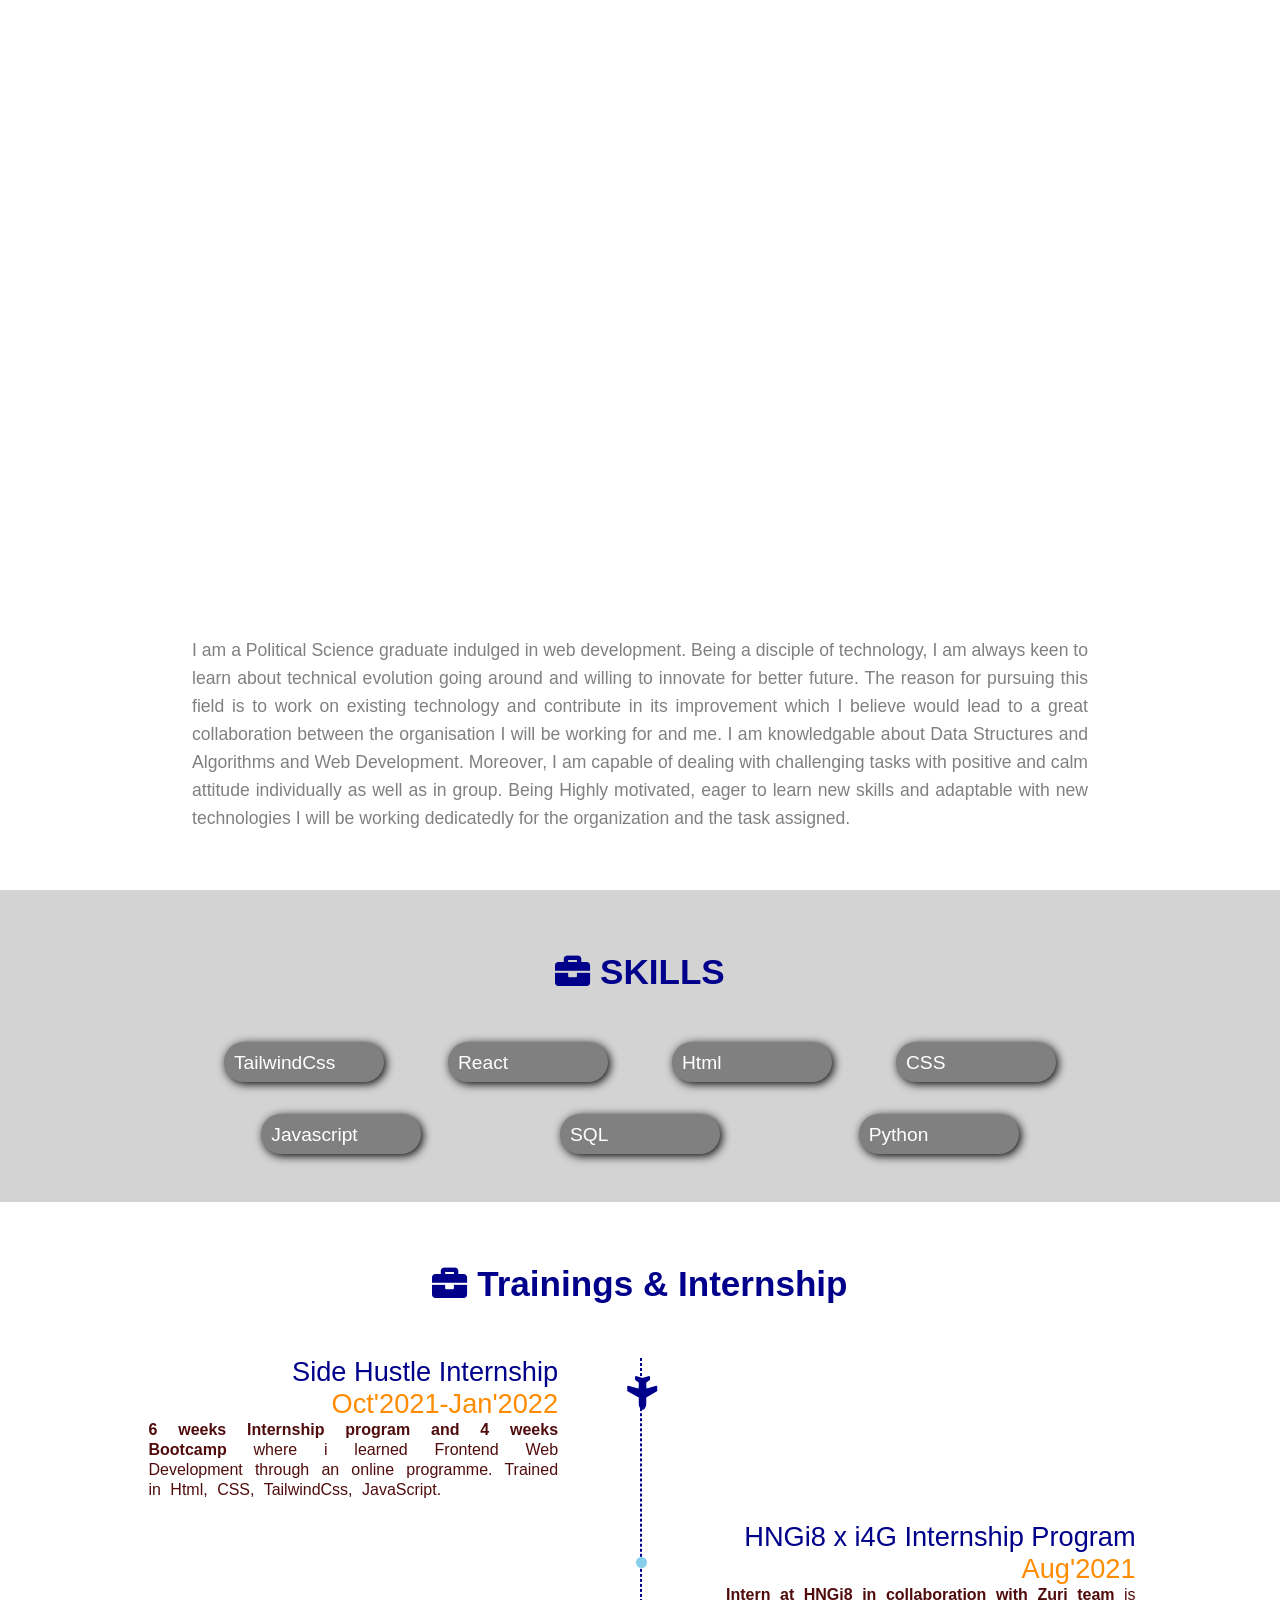
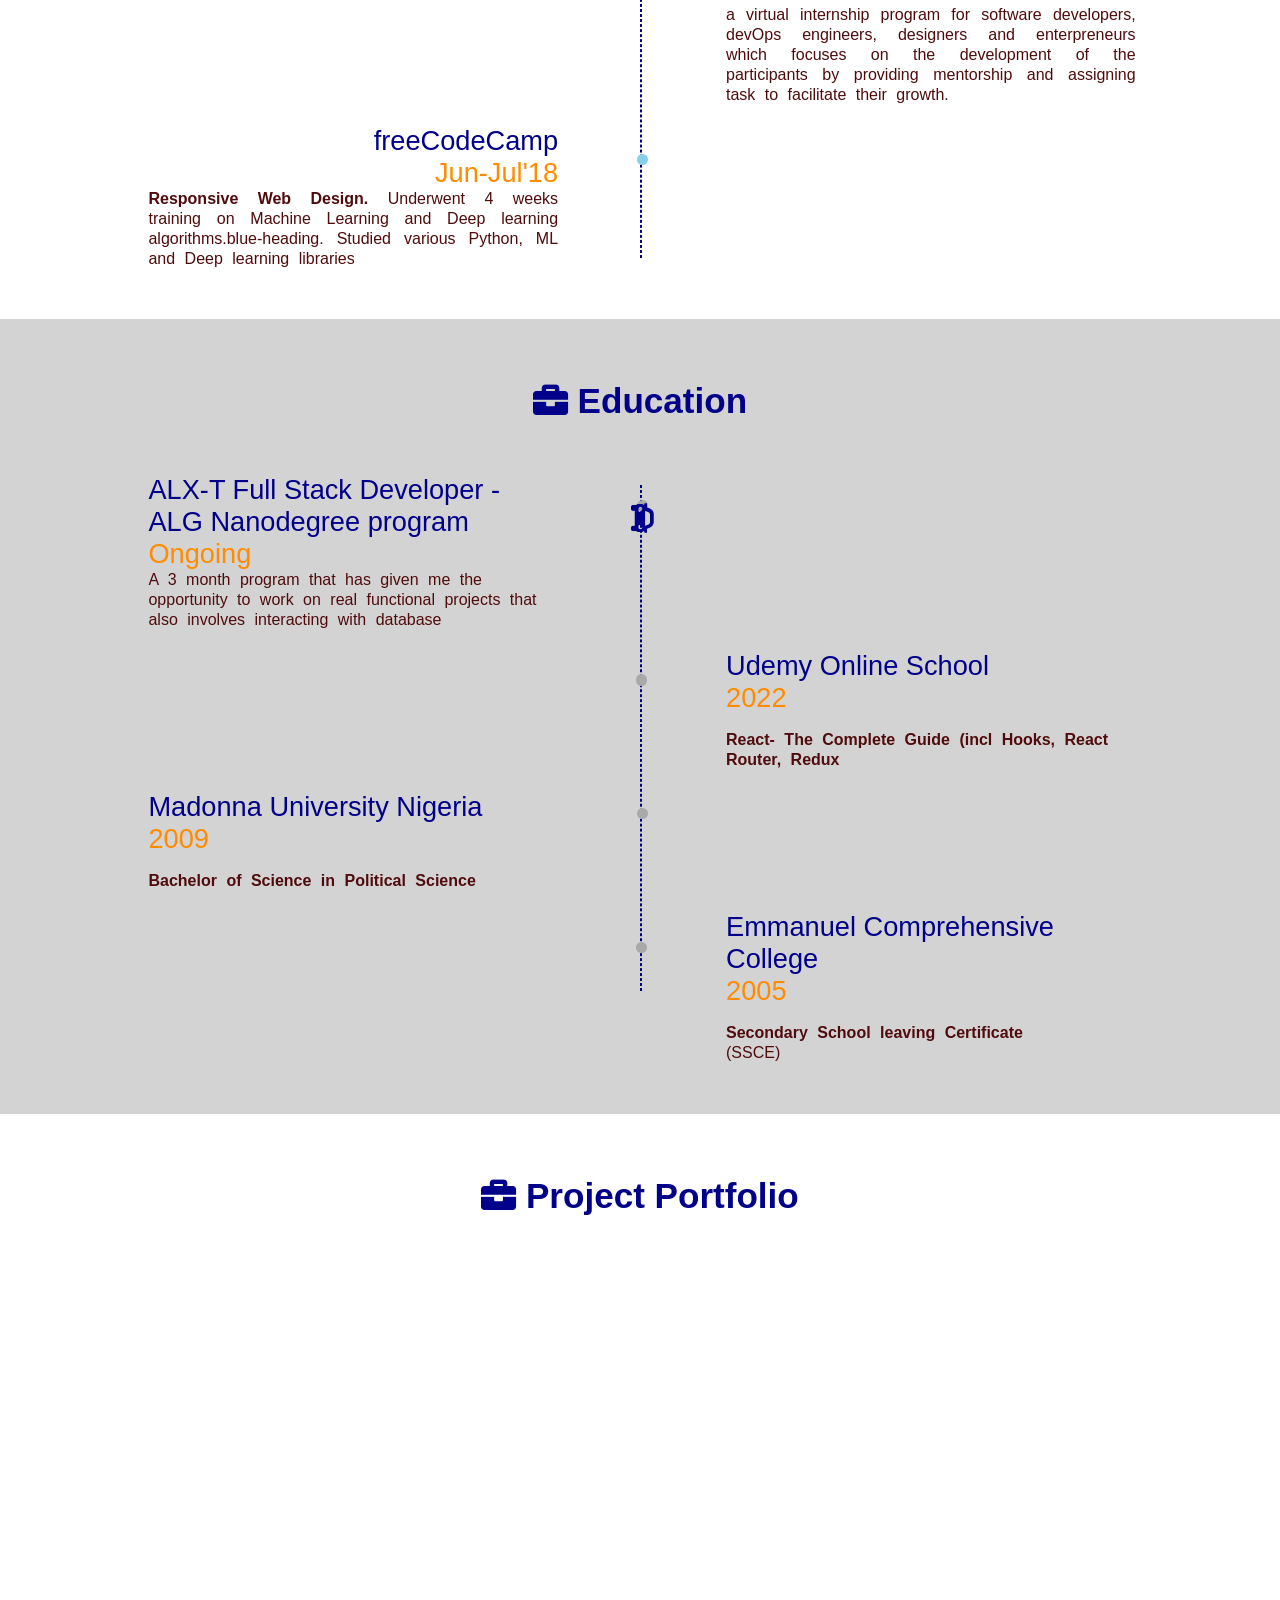
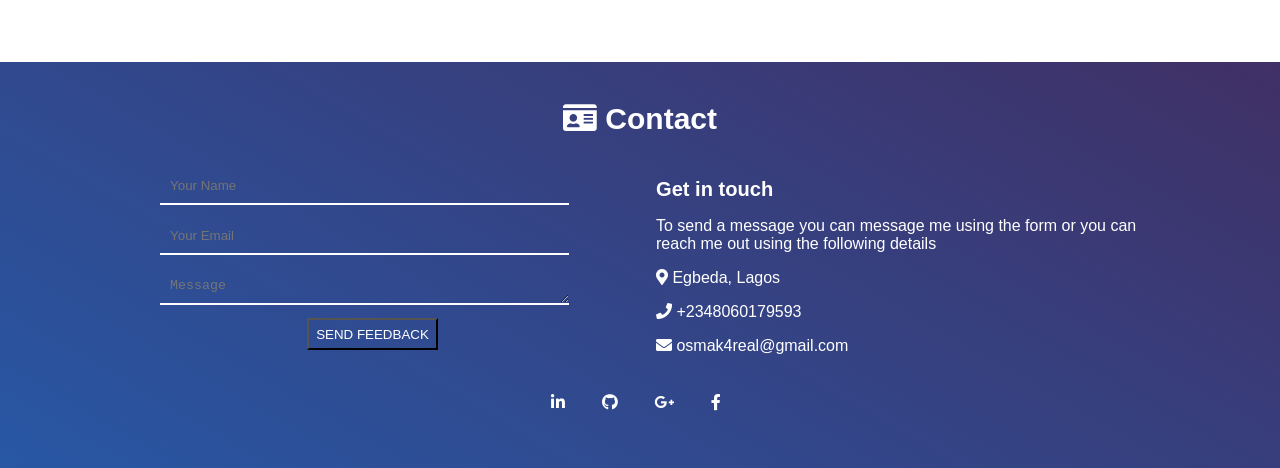
<file: index.html>
<!DOCTYPE html>
<html>
<head>
    <title>My Resume </title>
	<link rel="stylesheet" type="text/css" href="https://use.fontawesome.com/releases/v5.7.1/css/all.css">
    <link rel="stylesheet" type="text/css" href="StyleSheet/style.css">
    <meta name="viewport" content="width=device-width, initial-scale=1.0">
</head>
<body>

<!--
ADD YOUR RESUME CODE HERE
-->
   <header id="body-header">
        <nav>
            <div id="bar" >
                <div>
                    <i class="fas fa-bars"> </i>
                </div>
                
                <div id="menu">
                    <ul id="droplist">
                    <li>
                        <a class="redirect" href="#"> Home </a>
                    </li>
                    <li>
                        <a class="redirect"  href="#"> About </a>
                    </li>
                    <li>
                        <a class="redirect"  href="#"> Skills </a>
                    </li>
                    <li>
                        <a class="redirect"  href="#">Experience</a>
                    </li>
                    <li>
                        <a class="redirect"  href="#">Education</a>
                    </li>
                    <li>
                        <a class="redirect"  href="#">Portfolio</a>
                    </li>
                    <li>
                        <a class="redirect"  href="#">Contact</a>
                    </li>

                </ul>
                </div>
                
            </div>

            <ul class="horizontal-list text-center nav-menu">
                <li>
                    <a class="redirect1" href="#"> Home </a>
                </li>
                <li>
                    <a class="redirect1" href="#about"> About </a>
                </li>
                <li>
                    <a class="redirect1" href="#skills"> Skills </a>
                </li>
                <li>
                    <a class="redirect1" href="#experience">Experience</a>
                </li>
                <li>
                    <a class="redirect1" href="#education">Education</a>
                </li>
                <li>
                    <a class="redirect1" href="#portfolio">Portfolio</a>
                </li>
                <li>
                    <a class="redirect1" href="#contact">Contact</a>
                </li>
            </ul>

        </nav>

        <div id="name-social-container">
            <div class="text-center">
                <h1 id="my-name">Oluwamakinde Toluwase</h1>
                <h4 id="my-job">Front End Developer </h4>
            </div>
            <div>
                <ul class="horizontal-list text-center social-icons">
                    <li>
                        <a href="https://www.linkedin.com/in/toluwase-oluwamakinde-65555a61/">
                            <i class="fab fa-linkedin-in"></i>
                        </a>
                    </li>
                    <li>
                        <a href="https://github.com/osmak4real">
                            <i class="fab fa-github"></i>
                        </a>
                    </li>
                    <li>
                        <a href="https://mobile.twitter.com/tmoni5">
                            <i class="fab fa-twitter"></i>
                        </a>
                    </li>
                    <!-- <li>
                        <a href="#">
                            <i class="fab fa-facebook-f"></i>
                        </a>
                    </li> -->
                    <!--
                        <li>
                        <a href="#">
                            <i class="fab fa-quora"></i>
                        </a>
                        </li>
                    -->
                    
                </ul>

            </div>

        </div>

    </header>
    <main>

        <section id="about">
            <!-- <div id="my-image">
                <img src="Images/profile_pic.jpg">
            </div> -->

            <div id="about-para">

                <p>
                    I am a Political Science graduate indulged in web development.
                    Being a disciple of technology, I am always keen to learn about technical evolution going around and willing to innovate for better future.
                    The reason for pursuing this field is to work on existing technology and contribute in its improvement which I believe would lead to a great 
                    collaboration between the organisation I will be working for and me. I am knowledgable about Data Structures and Algorithms and Web Development. 
                    Moreover, I am capable of dealing with challenging tasks with positive and calm attitude individually as well as in group.
                    Being Highly motivated, eager to learn new skills and adaptable with new technologies I will be working dedicatedly for the organization
                    and the task assigned.
                </p>

            </div>

        </section>



        <section id="skills">
            <h3 class="section-heading">
                <i class="fas fa-briefcase"></i>
                <span>SKILLS</span>
            </h3>
			<div id="skill-set">
                <!-- <div class="skill-percent">
                    <div class="percent75" data-percent="75" fill="false">
                        <Span>C++</Span>
                    </div>                
                </div> -->
                
                <div class="skill-percent">
                    <div class="percent70" data-percent="70" fill="false">
                        <Span>TailwindCss</Span>
                    </div>                
                </div>
                
                <div class="skill-percent">
                    <div class="percent60" data-percent="20" fill="false">
                        <Span>React</Span>
                    </div>                
                </div>
                
                <div class="skill-percent">
                    <div class="percent80" data-percent="80" fill="false">
                        <Span>Html</Span>
                    </div>                
                </div>
                
                <div class="skill-percent">
                    <div class="percent80" data-percent="80" fill="false">
                        <Span>CSS</Span>
                    </div>                
                </div>

                <div class="skill-percent">
                    <div class="percent75" data-percent="45" fill="false">
                        <Span>Javascript</Span>
                    </div>                
                </div>
                
                <div class="skill-percent">
                    <div class="percent60" data-percent="20" fill="false">
                        <Span>SQL</Span>
                    </div>                
                </div>

                <div class="skill-percent">
                    <div class="percent60" data-percent="20" fill="false">
                        <Span>Python</Span>
                    </div>                
                </div>
            </div>
        </section>

        <section id="experience">
            
            <h3 class="section-heading">
                <span><i class="fas fa-briefcase"></i></span>
                <span>Trainings & Internship</span>
            </h3>

            <div id="work">
                
                <div id="work-div">
                    <div class="blue-heading">
                        Side Hustle Internship
                    </div>
                    <div class="orange-heading">
                        Oct'2021-Jan'2022
                    </div>
					<div class="content">
                        <b>6 weeks Internship program and 4 weeks Bootcamp  </b> where i
                        learned Frontend Web Development through an online programme. 
                        Trained in Html, CSS, TailwindCss, JavaScript. 
                    </div>
                </div>
                <div id="work-div">
                    <div class="blue-heading">
                        HNGi8 x i4G Internship Program
                    </div>
                    <div class="orange-heading">
                        Aug'2021
                    </div>
					<div class="content">
                        <b>Intern at HNGi8 in collaboration with Zuri team</b> is a virtual internship program for software developers, devOps engineers, designers and enterpreneurs which focuses on the development of the participants by providing mentorship and assigning task to facilitate their growth.  
                    </div>
                </div>
                
                <div id="work-div">
                    <div class="blue-heading">
                        freeCodeCamp
                    </div>
                    <div class="orange-heading">
                        Jun-Jul'18
                    </div>
					<div class="content">
                        <b>Responsive Web Design.</b>
                        Underwent 4 weeks training on Machine Learning and Deep learning algorithms.blue-heading. Studied various Python, ML and Deep learning libraries  
                    </div>
                </div>
                <!-- <div id="work-div">
                    <div class="blue-heading">
                        Python Trainee, Kodding (Microsoft Partner), Delhi 
                    </div>
                    <div class="orange-heading">
                        Aug'2017
                    </div>
					<div class="content">
                        Underwent 10 days training on Python. Built a prototype model of Electronic Voting Machine system with Biometric scanning.
                    </div>
                </div> -->
                
                
                <div id="divider">
                     <div id="plane"><i class="fas fa-plane"></i>
                    </div>
            </div>
               
			        </section>

        <section id="education">
	
             <h3 class="section-heading">
                <span><i class="fas fa-briefcase"></i></span>
                <span>Education</span>
            </h3>

            <div id="edu-box">

                <div id="education-div">
                    <div class="blue-heading">
                        ALX-T Full Stack Developer - ALG Nanodegree program
                    </div>
                    <div class="orange-heading">Ongoing</div>
                    <div class="content">
                        A 3 month program that has given me the opportunity to work on real functional projects that also involves interacting with database 
                    </div>
                </div>
                
                <div id="education-div">
                    <div class="blue-heading">
                        Udemy Online School
                    </div>
                    <div class="orange-heading">
                        2022 
                    </div>
					<div class="content">                   
                        <p><b>React- The Complete Guide (incl Hooks, React Router, Redux</b> </p>
                                                                  
                    </div>
                </div>
                <div id="education-div">
                    <div class="blue-heading">
                        Madonna University Nigeria
                    </div>
                    <div class="orange-heading">
                        2009
                    </div>
					<div class="content">
                        <p><b>Bachelor of Science in Political Science</b> </p> 
                             
                    </div>
                </div>
                <div id="education-div">
                    <div class="blue-heading">
                        Emmanuel Comprehensive College
                    </div>
                    <div class="orange-heading">
                        2005
                    </div>
                    <div class="content">                      
                        <p>
                           <b>Secondary School leaving Certificate</b>  
                          <br/> (SSCE)
                        </p>  
                        
                    </div>

                </div>
                
                <div id="divider">
                     <div id="car"><i class="fas fa-car"></i>
            	</div>
            </div>
           
        </section>

        <section id="portfolio">
            <h3 class="section-heading">
                <i class="fas fa-briefcase"></i>
                Project Portfolio
            </h3>
            
            <div id="portfolio-set">

                <div id="portfolio-items">
                    	
                    <a href="https://github.com/osmak4real/fyyur.git">
                        <div >
                            <h4>Booking App</h4>
                            <p>Fyyur is an application where musical artists can meet musical venues.</p>
                        </div>
                    </a>
                </div>
                
                <div id="portfolio-items">
                    	
                    <div>
                        <h4>Comfy Smart Home (Home Automation System) </h4>
                        <p>The concept of Comfy Smart Homes is to automate home and its appliances </p>
                    </div>
                </div>
                
                <div id="portfolio-items">
                    	
                    <div>
                         <h4>Kasumi encryption algorithm</h4>
                         <p>Implementing, Optimizing Kasumi encryption algorithm & apply Brute force attacks</p>
                    </div>
                </div>
                
                <div id="portfolio-items">
                    	
                    <div>
                         <h4>Moodify</h4>
                         <p>Machine Learning based song suggestion system based on Emotion Detection System</p>
                    </div>
                </div>
          
                     <div id="portfolio-items">
                    	
                         <div>
                             <h4>Electronic Voting Machine </h4>
                             <p>Build electronic voting system using python and Arduino UNO. Implemented Biometric Scanning to enhance security. </p>
                         </div>
                </div>            
            
            </div>
        </section>

        <section id="contact">
                <h4 style="margin:10px">
                    <i class="fas fa-id-card"></i>
                    Contact
                </h4>
            
            <div id="feedback">
                <form action="">
                    <div>
                        <input class="fields" type="text" name="Name" placeholder="Your Name" required>
                    </div>
                    <div>
                        <input class="fields" type="e-mail" name="mail" placeholder="Your Email" required>
                    </div>
                    
                    <div>
                       <textarea  class="fields" rows="1" placeholder="Message"></textarea> 
                    </div>
                    <div id="btn">
                        <button type="submit">
                            Send Feedback
                        </button>
                    </div>
                    
                </form>
                
                <div id="contact-details">
                <div>
                    <h6>
                        Get in touch
                    </h6>
                </div>
                <div>
                    <p>
                        To send a message you can message me using the form or you can reach me out using the following details
                    </p>
                </div>
                <div>
                    <h6>
                        
                    </h6>
                </div>
                <div>
                    <p>
                        <i class="fas fa-map-marker-alt"></i>
                         Egbeda, Lagos
                    </p>
                </div>
                <div>
             		<p>
                        <i class="fas fa-phone"></i>
                		 +2348060179593
                    </p>
                </div>
                <div>
             		<p>
                        <i class="fas fa-envelope"></i>
                		osmak4real@gmail.com
                    </p>
                </div>
            </div>
            
            </div>
            
            
            <div id="social">
				<ul class="horizontal-list text-center social-icons">
                    <li>
                        <a href="https://www.linkedin.com/in/toluwase-oluwamakinde-65555a61/">
                            <i class="fab fa-linkedin-in"></i>
                        </a>
                    </li>
                    <li>
                        <a href="https://github.com/osmak4real">
                            <i class="fab fa-github"></i>
                        </a>
                    </li>
                    <li>
                        <a href="#">
                            <i class="fab fa-google-plus-g"></i>
                        </a>
                    </li>
                    <li>
                        <a href="#">
                            <i class="fab fa-facebook-f"></i>
                        </a>
                    </li>
                    <!--
                        <li>
                        <a href="#">
                            <i class="fab fa-quora"></i>
                        </a>
                        </li>
                    -->
                </ul>
                
            </div>
        </section>

        <script type="text/javascript" src="Script/resume.js"></script>

    </main>


</body>
</html>
</file>
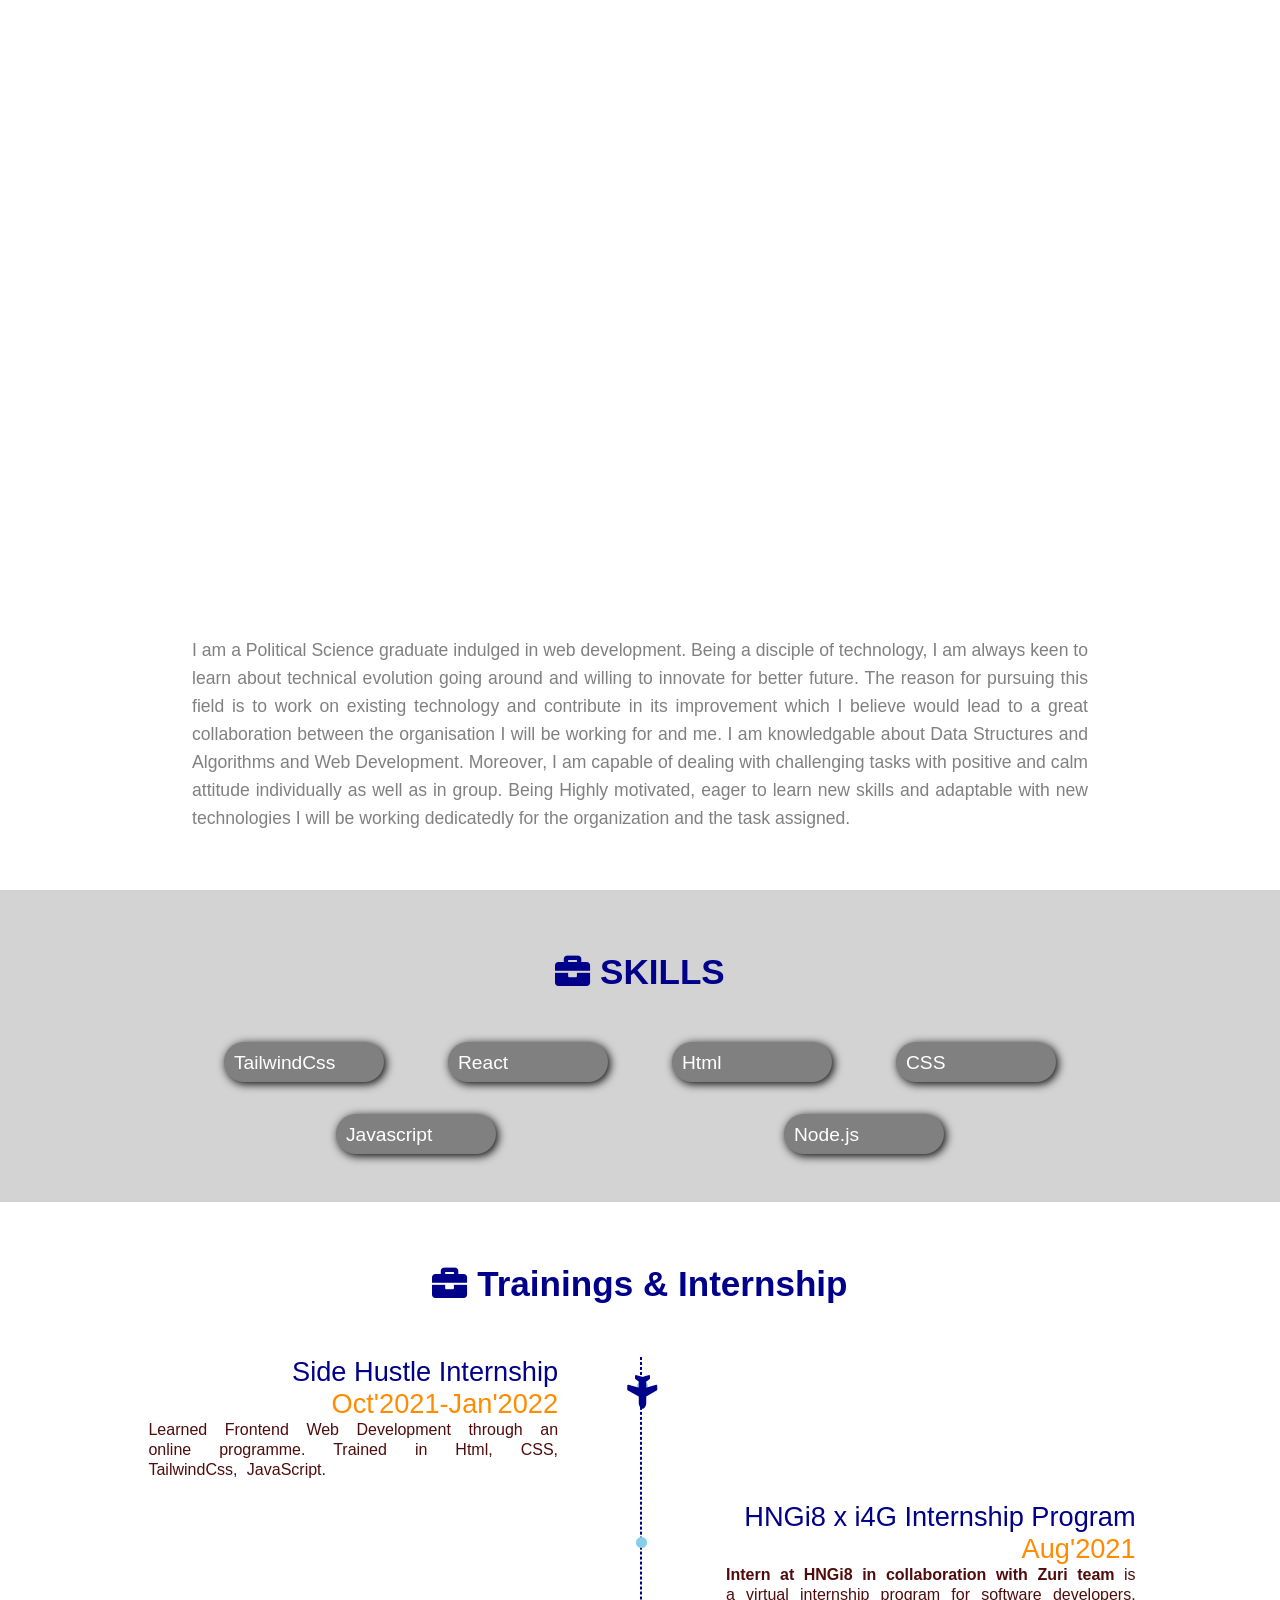
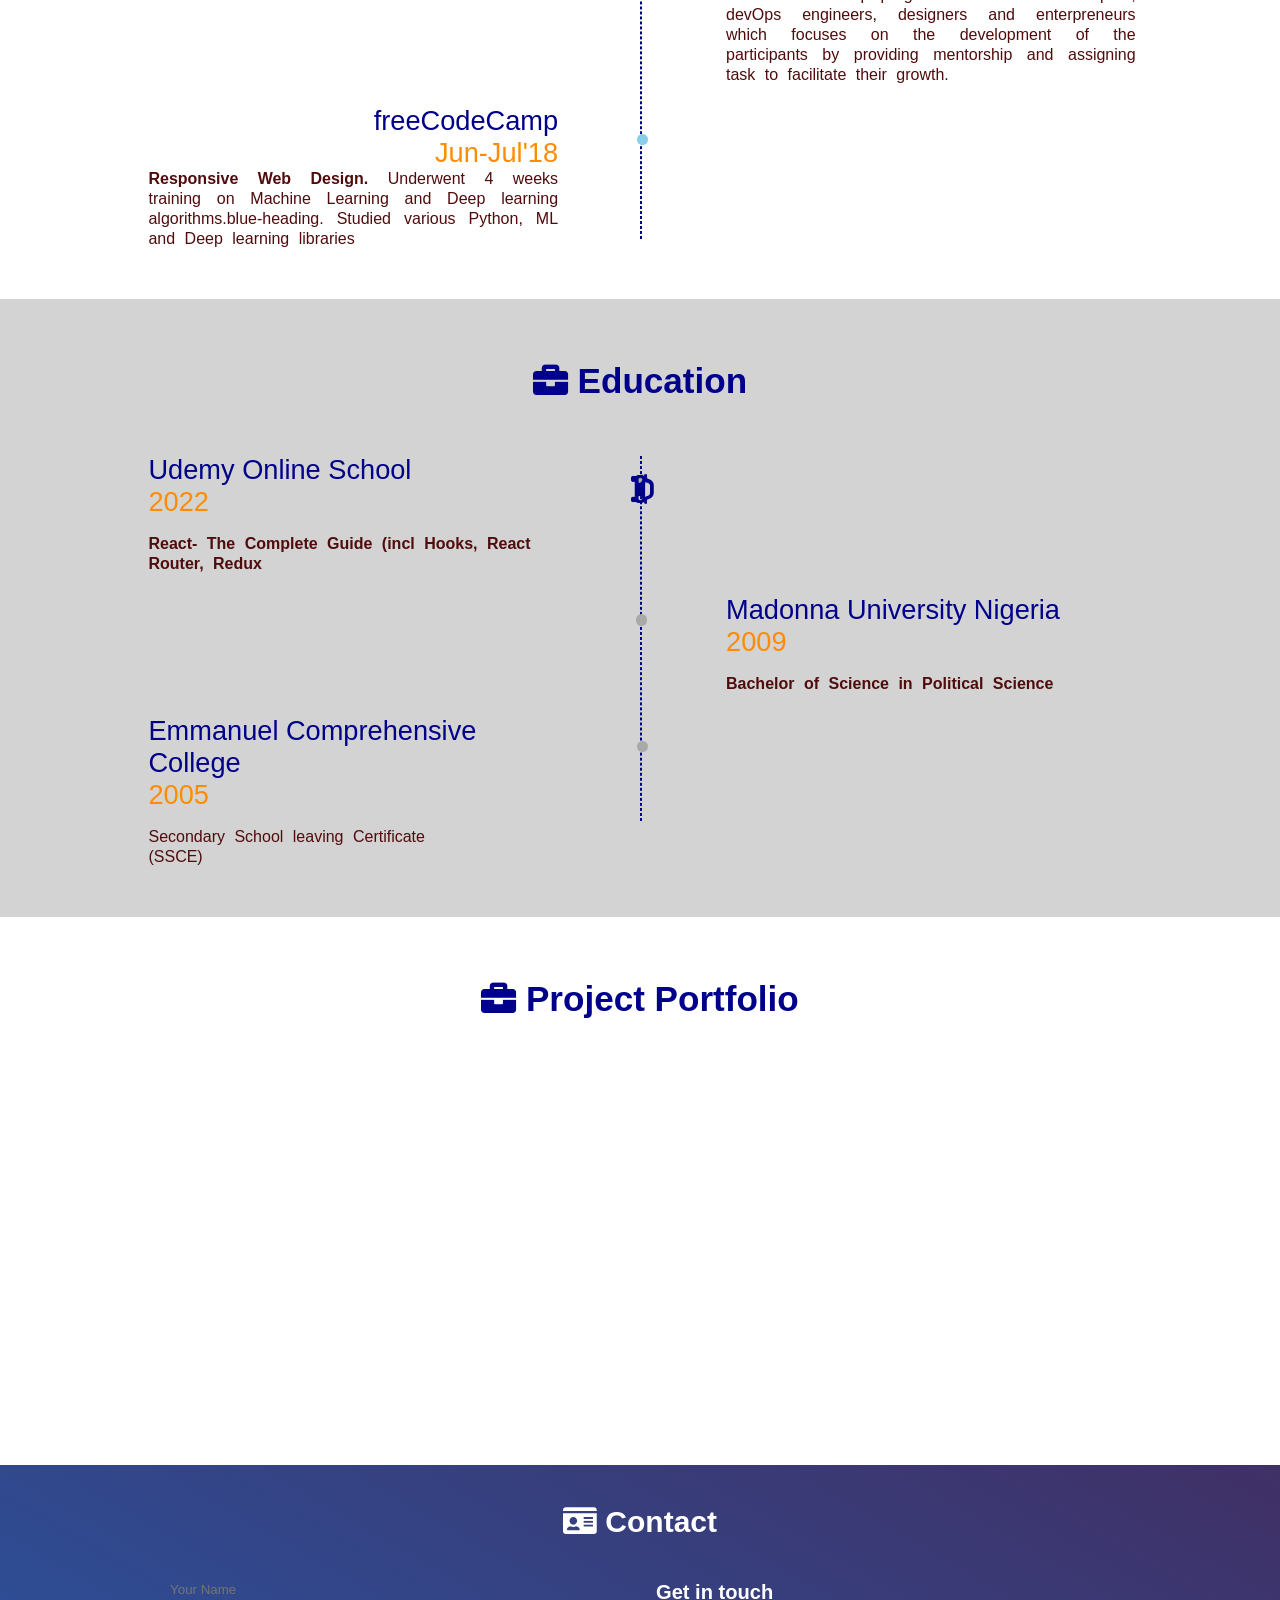
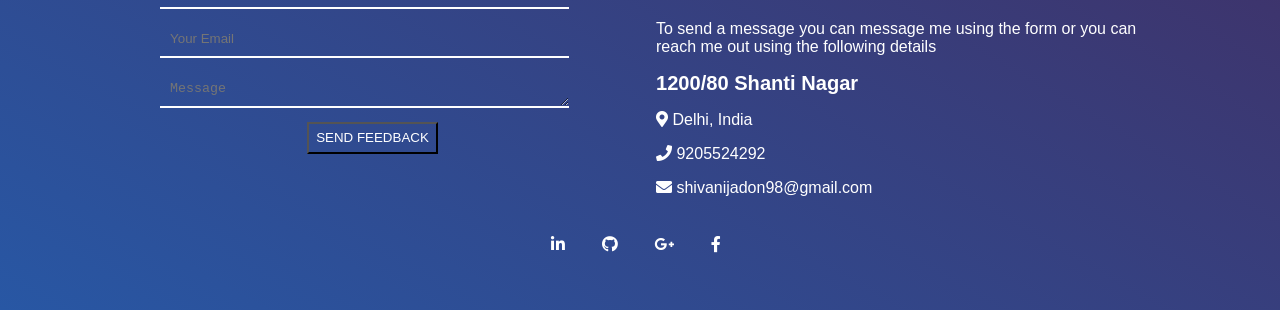
<file: Responsive-Resume/index.html>
<!DOCTYPE html>
<html>
<head>
    <title> </title>
	<link rel="stylesheet" type="text/css" href="https://use.fontawesome.com/releases/v5.7.1/css/all.css">
    <link rel="stylesheet" type="text/css" href="StyleSheet/style.css">
    <meta name="viewport" content="width=device-width, initial-scale=1.0">
</head>
<body>

<!--
ADD YOUR RESUME CODE HERE
-->
   <header id="body-header">
        <nav>
            <div id="bar" >
                <div>
                    <i class="fas fa-bars"> </i>
                </div>
                
                <div id="menu">
                    <ul id="droplist">
                    <li>
                        <a class="redirect" href="#"> Home </a>
                    </li>
                    <li>
                        <a class="redirect"  href="#"> About </a>
                    </li>
                    <li>
                        <a class="redirect"  href="#"> Skills </a>
                    </li>
                    <li>
                        <a class="redirect"  href="#">Experience</a>
                    </li>
                    <li>
                        <a class="redirect"  href="#">Education</a>
                    </li>
                    <li>
                        <a class="redirect"  href="#">Portfolio</a>
                    </li>
                    <li>
                        <a class="redirect"  href="#">Contact</a>
                    </li>

                </ul>
                </div>
                
            </div>

            <ul class="horizontal-list text-center nav-menu">
                <li>
                    <a class="redirect1" href="#"> Home </a>
                </li>
                <li>
                    <a class="redirect1" href="#about"> About </a>
                </li>
                <li>
                    <a class="redirect1" href="#skills"> Skills </a>
                </li>
                <li>
                    <a class="redirect1" href="#experience">Experience</a>
                </li>
                <li>
                    <a class="redirect1" href="#education">Education</a>
                </li>
                <li>
                    <a class="redirect1" href="#portfolio">Portfolio</a>
                </li>
                <li>
                    <a class="redirect1" href="#contact">Contact</a>
                </li>
            </ul>

        </nav>

        <div id="name-social-container">
            <div class="text-center">
                <h1 id="my-name">Oluwamakinde Toluwase</h1>
                <h4 id="my-job">Frontend Developer </h4>
            </div>
            <div>
                <ul class="horizontal-list text-center social-icons">
                    <li>
                        <a href="https://www.linkedin.com/in/toluwase-oluwamakinde-65555a61/">
                            <i class="fab fa-linkedin-in"></i>
                        </a>
                    </li>
                    <li>
                        <a href="https://github.com/osmak4real">
                            <i class="fab fa-github"></i>
                        </a>
                    </li>
                    <li>
                        <a href="https://mobile.twitter.com/tmoni5">
                            <i class="fab fa-twitter"></i>
                        </a>
                    </li>
                    <!-- <li>
                        <a href="#">
                            <i class="fab fa-facebook-f"></i>
                        </a>
                    </li> -->
                    <!--
                        <li>
                        <a href="#">
                            <i class="fab fa-quora"></i>
                        </a>
                        </li>
                    -->
                    
                </ul>

            </div>

        </div>

    </header>
    <main>

        <section id="about">
            <!-- <div id="my-image">
                <img src="Images/profile_pic.jpg">
            </div> -->

            <div id="about-para">

                <p>
                    I am a Political Science graduate indulged in web development.
                    Being a disciple of technology, I am always keen to learn about technical evolution going around and willing to innovate for better future.
                    The reason for pursuing this field is to work on existing technology and contribute in its improvement which I believe would lead to a great 
                    collaboration between the organisation I will be working for and me. I am knowledgable about Data Structures and Algorithms and Web Development. 
                    Moreover, I am capable of dealing with challenging tasks with positive and calm attitude individually as well as in group.
                    Being Highly motivated, eager to learn new skills and adaptable with new technologies I will be working dedicatedly for the organization
                    and the task assigned.
                </p>

            </div>

        </section>



        <section id="skills">
            <h3 class="section-heading">
                <i class="fas fa-briefcase"></i>
                <span>SKILLS</span>
            </h3>
			<div id="skill-set">
                <!-- <div class="skill-percent">
                    <div class="percent75" data-percent="75" fill="false">
                        <Span>C++</Span>
                    </div>                
                </div> -->
                
                <div class="skill-percent">
                    <div class="percent70" data-percent="70" fill="false">
                        <Span>TailwindCss</Span>
                    </div>                
                </div>
                
                <div class="skill-percent">
                    <div class="percent60" data-percent="20" fill="false">
                        <Span>React</Span>
                    </div>                
                </div>
                
                <div class="skill-percent">
                    <div class="percent80" data-percent="80" fill="false">
                        <Span>Html</Span>
                    </div>                
                </div>
                
                <div class="skill-percent">
                    <div class="percent80" data-percent="80" fill="false">
                        <Span>CSS</Span>
                    </div>                
                </div>

                <div class="skill-percent">
                    <div class="percent75" data-percent="45" fill="false">
                        <Span>Javascript</Span>
                    </div>                
                </div>
                
                <div class="skill-percent">
                    <div class="percent60" data-percent="20" fill="false">
                        <Span>Node.js</Span>
                    </div>                
                </div>
            </div>
        </section>

        <section id="experience">
            
            <h3 class="section-heading">
                <span><i class="fas fa-briefcase"></i></span>
                <span>Trainings & Internship</span>
            </h3>

            <div id="work">
                
                <div id="work-div">
                    <div class="blue-heading">
                        Side Hustle Internship
                    </div>
                    <div class="orange-heading">
                        Oct'2021-Jan'2022
                    </div>
					<div class="content">
                        Learned Frontend Web Development through an online programme. 
                        Trained in Html, CSS, TailwindCss, JavaScript. 
                    </div>
                </div>
                <div id="work-div">
                    <div class="blue-heading">
                        HNGi8 x i4G Internship Program
                    </div>
                    <div class="orange-heading">
                        Aug'2021
                    </div>
					<div class="content">
                        <b>Intern at HNGi8 in collaboration with Zuri team</b> is a virtual internship program for software developers, devOps engineers, designers and enterpreneurs which focuses on the development of the participants by providing mentorship and assigning task to facilitate their growth.  
                    </div>
                </div>
                
                <div id="work-div">
                    <div class="blue-heading">
                        freeCodeCamp
                    </div>
                    <div class="orange-heading">
                        Jun-Jul'18
                    </div>
					<div class="content">
                        <b>Responsive Web Design.</b>
                        Underwent 4 weeks training on Machine Learning and Deep learning algorithms.blue-heading. Studied various Python, ML and Deep learning libraries  
                    </div>
                </div>
                <!-- <div id="work-div">
                    <div class="blue-heading">
                        Python Trainee, Kodding (Microsoft Partner), Delhi 
                    </div>
                    <div class="orange-heading">
                        Aug'2017
                    </div>
					<div class="content">
                        Underwent 10 days training on Python. Built a prototype model of Electronic Voting Machine system with Biometric scanning.
                    </div>
                </div> -->
                
                
                <div id="divider">
                     <div id="plane"><i class="fas fa-plane"></i>
                    </div>
            </div>
               
			        </section>

        <section id="education">
	
             <h3 class="section-heading">
                <span><i class="fas fa-briefcase"></i></span>
                <span>Education</span>
            </h3>

            <div id="edu-box">
                
                <div id="education-div">
                    <div class="blue-heading">
                        Udemy Online School
                    </div>
                    <div class="orange-heading">
                        2022 
                    </div>
					<div class="content">                   
                        <p><b>React- The Complete Guide (incl Hooks, React Router, Redux</b> </p>
                                                                  
                    </div>
                </div>
                <div id="education-div">
                    <div class="blue-heading">
                        Madonna University Nigeria
                    </div>
                    <div class="orange-heading">
                        2009
                    </div>
					<div class="content">
                        <p><b>Bachelor of Science in Political Science</b> </p> 
                             
                    </div>
                </div>
                <div id="education-div">
                    <div class="blue-heading">
                        Emmanuel Comprehensive College
                    </div>
                    <div class="orange-heading">
                        2005
                    </div>
                    <div class="content">                      
                        <p>
                            Secondary School leaving Certificate 
                          <br/> (SSCE)
                        </p>  
                        
                    </div>

                </div>
                
                <div id="divider">
                     <div id="car"><i class="fas fa-car"></i>
            	</div>
            </div>
           
        </section>

        <section id="portfolio">
            <h3 class="section-heading">
                <i class="fas fa-briefcase"></i>
                Project Portfolio
            </h3>
            
            <div id="portfolio-set">

                <div id="portfolio-items">
                    	
                    <div>
                        <h4>Music Player</h4>
                        <p>Built a Music Player webpage using Html, CSS and JavaScript</p>
                    </div>
                </div>
                
                <div id="portfolio-items">
                    	
                    <div>
                        <h4>Comfy Smart Home (Home Automation System) </h4>
                        <p>The concept of Comfy Smart Homes is to automate home and its appliances </p>
                    </div>
                </div>
                
                <div id="portfolio-items">
                    	
                    <div>
                         <h4>Kasumi encryption algorithm</h4>
                         <p>Implementing, Optimizing Kasumi encryption algorithm & apply Brute force attacks</p>
                    </div>
                </div>
                
                <div id="portfolio-items">
                    	
                    <div>
                         <h4>Moodify</h4>
                         <p>Machine Learning based song suggestion system based on Emotion Detection System</p>
                    </div>
                </div>
          
                     <div id="portfolio-items">
                    	
                         <div>
                             <h4>Electronic Voting Machine </h4>
                             <p>Build electronic voting system using python and Arduino UNO. Implemented Biometric Scanning to enhance security. </p>
                         </div>
                </div>            
            
            </div>
        </section>

        <section id="contact">
                <h4 style="margin:10px">
                    <i class="fas fa-id-card"></i>
                    Contact
                </h4>
            
            <div id="feedback">
                <form action="">
                    <div>
                        <input class="fields" type="text" name="Name" placeholder="Your Name" required>
                    </div>
                    <div>
                        <input class="fields" type="e-mail" name="mail" placeholder="Your Email" required>
                    </div>
                    
                    <div>
                       <textarea  class="fields" rows="1" placeholder="Message"></textarea> 
                    </div>
                    <div id="btn">
                        <button type="submit">
                            Send Feedback
                        </button>
                    </div>
                    
                </form>
                
                <div id="contact-details">
                <div>
                    <h6>
                        Get in touch
                    </h6>
                </div>
                <div>
                    <p>
                        To send a message you can message me using the form or you can reach me out using the following details
                    </p>
                </div>
                <div>
                    <h6>
                        1200/80 Shanti Nagar
                    </h6>
                </div>
                <div>
                    <p>
                        <i class="fas fa-map-marker-alt"></i>
                         Delhi, India
                    </p>
                </div>
                <div>
             		<p>
                        <i class="fas fa-phone"></i>
                		 9205524292
                    </p>
                </div>
                <div>
             		<p>
                        <i class="fas fa-envelope"></i>
                		shivanijadon98@gmail.com
                    </p>
                </div>
            </div>
            
            </div>
            
            
            <div id="social">
				<ul class="horizontal-list text-center social-icons">
                    <li>
                        <a href="#">
                            <i class="fab fa-linkedin-in"></i>
                        </a>
                    </li>
                    <li>
                        <a href="#">
                            <i class="fab fa-github"></i>
                        </a>
                    </li>
                    <li>
                        <a href="#">
                            <i class="fab fa-google-plus-g"></i>
                        </a>
                    </li>
                    <li>
                        <a href="#">
                            <i class="fab fa-facebook-f"></i>
                        </a>
                    </li>
                    <!--
                        <li>
                        <a href="#">
                            <i class="fab fa-quora"></i>
                        </a>
                        </li>
                    -->
                </ul>
                
            </div>
        </section>

        <script type="text/javascript" src="Script/resume.js"></script>

    </main>


</body>
</html>
</file>
<file: StyleSheet/style.css>
body {
    margin: 0px;
    font-family: sans-serif;
    font-size: 30px;
    min-width: 300px;
}

/* Body Header */

#body-header {
    height: 60vh;
    min-width: 300px;
    min-height: 300px;
    opacity: 0.8;
    background-image: url(https://img.freepik.com/free-vector/software-development-web-coding-laptop-programming-concept-website-design-coding-remote-work-home_3482-5615.jpg?size=626&ext=jpg);
    background-size: cover;
    background-position: center;
    background-attachment: fixed;
    padding: 1.2rem 0px;    
}

#bar{
    display: none;
}



/* Horizontal Lists */

.horizontal-list {
    list-style: none;
    padding-left: 0px;
    margin: 0px;
}

.horizontal-list li {
    display: inline-block;
    margin: 0px 8px 8px 0px;
    font-weight: 100;
    font-size: 0.9rem;
}


.horizontal-list li a {
    color: white;
    text-decoration: none;
}

.nav-menu li a {
    transition: color 0.5s, border-bottom 4s;
}

.nav-menu li a:hover {
    color: lightgrey;
    border-bottom: 1px solid black;
}

.text-center {
    text-align: center;
}

/* Name and Social Icons*/

#name-social-container {
    margin-top: 20vh;
}

#my-name {
    font-size: 3rem;
    letter-spacing: 0.1rem;
    color: white;
    font-weight: 700;
    margin-bottom: 0.5rem;
}

#my-job {
    color: white;

} 

.social-icons{
    margin: 10px 0px;
}

.social-icons li a i {
    /*color: red;*/
    padding: 10px;
    font-size: 1rem;
    border-radius: 50%;
}


.social-icons li a i:hover {
    box-shadow: 0px 0px 6px 4px rgba(230, 196, 196, 0.3);
}

@media screen and (max-width: 572px){
    
	#name-social-container {
        margin-top: 10vh;
    }
    
    nav #bar{
        display: flex;
        justify-content: flex-end;
    }
    
    nav #bar div:first-child{
        margin-right: 5%;
        margin-bottom: 5%;
        color: white;
    }
    nav .horizontal-list{
        display: none;
    }
    

    nav #bar #menu {
        display: none;
        top: 7%;
        left: 70%;
        width: 7rem;
        background-color: rgba(205, 199, 172, 1);
        box-shadow: 0px 0px 1rem black;
        position: absolute;
        margin: 1rem;
    }
    
    nav #bar:hover #menu{
    	display: block;    
    }
    
    #droplist{
       list-style: none;
        padding: 10px;
    	margin: 0px;        
    }
    
    #droplist li a{
        color: white;
        text-decoration: none;
        font-size: 1rem;
        margin: 0px;
        font-weight: bold;
    }

     #droplist li a:hover{
        color: gray;
     }
}

/*About Section*/

#about {
    height: auto;
    position: relative;
}

/* #my-image {
    height: 12rem;
    width: 12rem;
    margin: auto;
    margin-top: -130px;
}

#my-image img {
    height: 100%;
    width: 100%;
    border-radius: 50%;
    border: 3px solid white;
    box-shadow: 1px 1px 10px 2px lightgrey;
} */


#about-para {
    padding: 10px;
    width: 70%;
    text-align: justify;
    color: grey;
    line-height: 28px;
    font-size: 1.1rem;
    margin: auto;
}

.text-highlight {
    color: #2857a4;
    font-weight: 600;
}

/*common sections and classes*/
section{
    display: flex;
    flex-direction: column;
    align-items: center;
    padding: 30px 0px;
    min-width: 300px;
}

section:nth-of-type(odd){
    background-color: white;
}

section:nth-of-type(even){
    background-color: lightgrey;
}

.section-heading{
    color: darkblue;
    text-transform: sentence-case;
    margin: 2rem;
}

/*skill section*/

#skills #skill-set{
    width: 70%;
    display: flex;
    flex-wrap: wrap;
    padding: 2px;
    justify-content: space-around; 
}

#skill-set .skill-percent{
    height: 2.5rem;
    width: 10rem;
    margin: 1rem;
    background-color: grey;
    border-radius: 20px;
    box-shadow: 2px 2px 10px;
}

.percent60{
    height: inherit;
    width: 20%;
    background-color: rgba(230,48,120,1);
    border-radius : 20px 0px 0px 20px;
    box-shadow: 0px 0px 5px;
}

.percent70{
    height: inherit;
    width: 70%;
    background-color: rgba(170,89,220,1);
    border-radius : 20px 0px 0px 20px;
    box-shadow: 0px 0px 5px;
}

.percent80{
    height: inherit;
    width: 90%;
    background-color: rgba(70,200,135,1);
    border-radius : 20px 0px 0px 20px;
    box-shadow: 0px 0px 5px;
}

.percent75{
    height: inherit;
    width: 45%;
    background-color: rgba(17,178,210,1);
    border-radius : 20px 0px 0px 20px;
    box-shadow: 0px 0px 5px;
}


.skill-percent span{
    color: white;
    font-size: 1.2rem;
    padding: 10px;
}

/*experience section*/

#experience #work{
    width: 80%;
    height: inherit;
    position: relative;
}

#experience #work #work-div{
    width: 40%;
    margin: 2%;
    position: relative;
    text-align: right;
}

#experience #work #work-div:nth-child(odd)::after{
    content: " ";
    position: absolute;
    top: 20%;
    right: -22%;
    height: 0.7rem;
    width: 0.7rem;
    border-radius: 50%;
   	background-color: skyblue;
    z-index: 1;
}

#experience #work #work-div:nth-child(even){
    width: 40%;
    margin: 2%;
    margin-left: 58.4%;
} 

#experience #work #work-div:nth-child(even)::after{
    content: " ";
    position: absolute;
    top: 20%;
    left: -22%;
    height: 0.7rem;
    width: 0.7rem;
    border-radius: 50%;
   	background-color: skyblue;
    z-index: 1;
}

#experience #work #divider{
    height: 90%;
    width: 0%;
    border: 1px dashed darkblue;
    position: absolute;
    top: 4%;
    left: 50%;
}

#experience #work #divider #plane{
    position: sticky;
    transform: rotate(90deg);
    top: 50%;
    color: darkblue;
    z-index: 2;
}

@media screen and (max-width: 572px)
{
    #experience #work #work-div:nth-child(n){
        width: 80%;
        margin: 1rem;
        margin-left: 10%;
    } 
    
    #experience #work #divider{
        height: 74%;
        width: 0%;
        border: 1px dashed darkblue;
        position: absolute;
        top: 6%;
        left: 1%;
    }

	#experience #work #work-div:nth-child(n)::after{
        content: " ";
        position: absolute;
        top: 20%;
        left: -13%;
        height: 0.7rem;
        width: 0.7rem;
        border-radius: 50%;
        background-color: skyblue;
        z-index: 1;
    }

}

/*education section*/

#education #edu-box{
    width: 80%;
    height: inherit;
    position: relative;
}

#education #edu-box #education-div{
    width: 40%;
    margin: 2%;
    position: relative;
    text-align: left;
}

/*common styling for content*/
.content{
    font-size: 1rem;
    text-align: justify;
    color: #500c0c;
    word-spacing: 5px;
    line-height: 20px;
} 

.blue-heading{
    color:darkblue;
    font-weight: 500;
    font-size: 1.7rem;
}

.orange-heading{
    color: darkorange;
    font-weight: 500;
    font-size: 1.7rem;
}


#education #edu-box #education-div:nth-child(odd)::after{
    content: " ";
    position: absolute;
    top: 17%;
    right: -22%;
    height: 0.7rem;
    width: 0.7rem;
    border-radius: 50%;
   	background-color: darkgray;
    z-index: 1;
}

#education #edu-box #education-div:nth-child(even){
    width: 40%;
    margin: 2%;
    margin-left: 58.4%;
}

#education #edu-box #education-div:nth-child(even)::after{
    content: " ";
    position: absolute;
    top: 20%;
    left: -22%;
    height: 0.7rem;
    width: 0.7rem;
    border-radius: 50%;
   	background-color: darkgray;
    z-index: 1;
}

#education #edu-box #divider{
    height: 80%;
    width: 0%;
    border: 1px dashed darkblue;
    position: absolute;
    top: 5%;
    left: 50%;
}

#education #edu-box #education-div .content{
    text-align: left;
}

#education #edu-box #divider #car{
    position: sticky;
    top: 30%;
    transform: rotate(90deg);
    color: darkblue;
    left: -30%;
    z-index: 2;
}

@media screen and (max-width: 572px){
    
    #education #edu-box #education-div:nth-child(n){
        width: 80%;
        margin: 1rem;
        margin-left: 10%;
    }

    #education #edu-box #education-div:nth-child(n)::after{
        content: " ";
        position: absolute;
        top: 17%;
        left: -13%;
        height: 0.7rem;
        width: 0.7rem;
        border-radius: 50%;
        background-color: darkgray;
        z-index: 1;
    }

    #education #edu-box #divider{
        height: 65%;
        width: 0%;
        border: 1px dashed darkblue;
        position: absolute;
        top: 9%;
        left: 1%;
    }

}

/*portfolio section*/

#portfolio #portfolio-set{
    width: 80%;
    display: flex;
    flex-direction: row;
    flex-wrap: wrap;
    justify-content: space-around;
}
#portfolio a{
    text-decoration:none;
}

#portfolio-set #portfolio-items:nth-child(n){
    background-image: url(https://ninjasfiles.s3.amazonaws.com/asset_0000000000000025_1550237330_codezen_2.png);
    width: 15rem;
    height: 10rem;
    margin: 1rem 1.5rem;
    background-size: cover;
    background-position: center;
}

#portfolio-set #portfolio-items:nth-child(n+4){
    background-image: url(https://ninjasfiles.s3.amazonaws.com/asset_0000000000000024_1550237299_codezen.png);
    width: 15rem;
    height: 10rem;
    margin: 1rem 1.5rem;
    background-size: cover;
    background-position: center;
}

#portfolio #portfolio-items div{
    height: inherit;
    width: inherit;
    font-size: 1rem;
    color: transparent;
}

#portfolio #portfolio-items div:hover {
   	background-color: rgba(152,152,152,0.7);
    box-shadow: 0px 0px 10px gray;
    color: white;
    padding: 0.5rem;
    font-size: 1.1rem;
    text-align: center;
}

/*contact section*/
#contact {
    display: flex;
    background-image: linear-gradient(30deg,#2857a4,#403066);
    color: white;
}

#contact #feedback{
    display: flex;
    margin: auto;
}

#contact #feedback form{
    width: 50%;
    padding: 1rem;
}

#contact #feedback form .fields{
    width: 80%;
    margin: 0.4rem;
    border-width: 0px;
    border-bottom: 2px solid white;
    background-color: transparent;
    padding: 10px;
    color: white;
}

#contact #feedback form #btn{
    display: flex;
    justify-content: center;
    margin-left: -10%;
}

#contact #feedback form button{
    width: 8.2rem;
    height: 2rem;
    text-align: center;
    text-transform: uppercase;
    background-color: transparent;
    color: white;
    /*align-self: center;*/
}

#contact #feedback form button:hover{
    background-color: black;
}

#contact #feedback #contact-details{
    width: 50%;
    margin-top: 2rem;
}

#contact #feedback #contact-details h6{
    margin: 0px;
}

#contact #feedback #contact-details p{
     font-size: 1rem;
}


@media screen and (max-width: 572px){
    
    #contact #feedback{
        display: block;
    }


    #contact #feedback form{
        width: 80%;
        padding: 2rem;
    }

    #contact #feedback #contact-details{
        width: 80%;
        margin-left: 2rem;
    }

}
</file>
<file: Responsive-Resume/StyleSheet/style.css>
body {
    margin: 0px;
    font-family: sans-serif;
    font-size: 30px;
    min-width: 300px;
}

/* Body Header */

#body-header {
    height: 60vh;
    min-width: 300px;
    min-height: 300px;
    opacity: 0.8;
    background-image: url(https://img.freepik.com/free-vector/software-development-web-coding-laptop-programming-concept-website-design-coding-remote-work-home_3482-5615.jpg?size=626&ext=jpg);
    background-size: cover;
    background-position: center;
    background-attachment: fixed;
    padding: 1.2rem 0px;    
}

#bar{
    display: none;
}



/* Horizontal Lists */

.horizontal-list {
    list-style: none;
    padding-left: 0px;
    margin: 0px;
}

.horizontal-list li {
    display: inline-block;
    margin: 0px 8px 8px 0px;
    font-weight: 100;
    font-size: 0.9rem;
}


.horizontal-list li a {
    color: white;
    text-decoration: none;
}

.nav-menu li a {
    transition: color 0.5s, border-bottom 4s;
}

.nav-menu li a:hover {
    color: lightgrey;
    border-bottom: 1px solid black;
}

.text-center {
    text-align: center;
}

/* Name and Social Icons*/

#name-social-container {
    margin-top: 20vh;
}

#my-name {
    font-size: 3rem;
    letter-spacing: 0.1rem;
    color: white;
    font-weight: 700;
    margin-bottom: 0.5rem;
}

#my-job {
    color: white;

} 

.social-icons{
    margin: 10px 0px;
}

.social-icons li a i {
    /*color: red;*/
    padding: 10px;
    font-size: 1rem;
    border-radius: 50%;
}


.social-icons li a i:hover {
    box-shadow: 0px 0px 6px 4px rgba(230, 196, 196, 0.3);
}

@media screen and (max-width: 572px){
    
	#name-social-container {
        margin-top: 10vh;
    }
    
    nav #bar{
        display: flex;
        justify-content: flex-end;
    }
    
    nav #bar div:first-child{
        margin-right: 5%;
        margin-bottom: 5%;
        color: white;
    }
    nav .horizontal-list{
        display: none;
    }
    

    nav #bar #menu {
        display: none;
        top: 7%;
        left: 70%;
        width: 7rem;
        background-color: rgba(205, 199, 172, 1);
        box-shadow: 0px 0px 1rem black;
        position: absolute;
        margin: 1rem;
    }
    
    nav #bar:hover #menu{
    	display: block;    
    }
    
    #droplist{
       list-style: none;
        padding: 10px;
    	margin: 0px;        
    }
    
    #droplist li a{
        color: white;
        text-decoration: none;
        font-size: 1rem;
        margin: 0px;
        font-weight: bold;
    }

     #droplist li a:hover{
        color: gray;
     }
}

/*About Section*/

#about {
    height: auto;
    position: relative;
}

/* #my-image {
    height: 12rem;
    width: 12rem;
    margin: auto;
    margin-top: -130px;
}

#my-image img {
    height: 100%;
    width: 100%;
    border-radius: 50%;
    border: 3px solid white;
    box-shadow: 1px 1px 10px 2px lightgrey;
} */


#about-para {
    padding: 10px;
    width: 70%;
    text-align: justify;
    color: grey;
    line-height: 28px;
    font-size: 1.1rem;
    margin: auto;
}

.text-highlight {
    color: #2857a4;
    font-weight: 600;
}

/*common sections and classes*/
section{
    display: flex;
    flex-direction: column;
    align-items: center;
    padding: 30px 0px;
    min-width: 300px;
}

section:nth-of-type(odd){
    background-color: white;
}

section:nth-of-type(even){
    background-color: lightgrey;
}

.section-heading{
    color: darkblue;
    text-transform: sentence-case;
    margin: 2rem;
}

/*skill section*/

#skills #skill-set{
    width: 70%;
    display: flex;
    flex-wrap: wrap;
    padding: 2px;
    justify-content: space-around; 
}

#skill-set .skill-percent{
    height: 2.5rem;
    width: 10rem;
    margin: 1rem;
    background-color: grey;
    border-radius: 20px;
    box-shadow: 2px 2px 10px;
}

.percent60{
    height: inherit;
    width: 20%;
    background-color: rgba(230,48,120,1);
    border-radius : 20px 0px 0px 20px;
    box-shadow: 0px 0px 5px;
}

.percent70{
    height: inherit;
    width: 70%;
    background-color: rgba(170,89,220,1);
    border-radius : 20px 0px 0px 20px;
    box-shadow: 0px 0px 5px;
}

.percent80{
    height: inherit;
    width: 90%;
    background-color: rgba(70,200,135,1);
    border-radius : 20px 0px 0px 20px;
    box-shadow: 0px 0px 5px;
}

.percent75{
    height: inherit;
    width: 45%;
    background-color: rgba(17,178,210,1);
    border-radius : 20px 0px 0px 20px;
    box-shadow: 0px 0px 5px;
}


.skill-percent span{
    color: white;
    font-size: 1.2rem;
    padding: 10px;
}

/*experience section*/

#experience #work{
    width: 80%;
    height: inherit;
    position: relative;
}

#experience #work #work-div{
    width: 40%;
    margin: 2%;
    position: relative;
    text-align: right;
}

#experience #work #work-div:nth-child(odd)::after{
    content: " ";
    position: absolute;
    top: 20%;
    right: -22%;
    height: 0.7rem;
    width: 0.7rem;
    border-radius: 50%;
   	background-color: skyblue;
    z-index: 1;
}

#experience #work #work-div:nth-child(even){
    width: 40%;
    margin: 2%;
    margin-left: 58.4%;
} 

#experience #work #work-div:nth-child(even)::after{
    content: " ";
    position: absolute;
    top: 20%;
    left: -22%;
    height: 0.7rem;
    width: 0.7rem;
    border-radius: 50%;
   	background-color: skyblue;
    z-index: 1;
}

#experience #work #divider{
    height: 90%;
    width: 0%;
    border: 1px dashed darkblue;
    position: absolute;
    top: 4%;
    left: 50%;
}

#experience #work #divider #plane{
    position: sticky;
    transform: rotate(90deg);
    top: 50%;
    color: darkblue;
    z-index: 2;
}

@media screen and (max-width: 572px)
{
    #experience #work #work-div:nth-child(n){
        width: 80%;
        margin: 1rem;
        margin-left: 10%;
    } 
    
    #experience #work #divider{
        height: 74%;
        width: 0%;
        border: 1px dashed darkblue;
        position: absolute;
        top: 6%;
        left: 1%;
    }

	#experience #work #work-div:nth-child(n)::after{
        content: " ";
        position: absolute;
        top: 20%;
        left: -13%;
        height: 0.7rem;
        width: 0.7rem;
        border-radius: 50%;
        background-color: skyblue;
        z-index: 1;
    }

}

/*education section*/

#education #edu-box{
    width: 80%;
    height: inherit;
    position: relative;
}

#education #edu-box #education-div{
    width: 40%;
    margin: 2%;
    position: relative;
    text-align: left;
}

/*common styling for content*/
.content{
    font-size: 1rem;
    text-align: justify;
    color: #500c0c;
    word-spacing: 5px;
    line-height: 20px;
} 

.blue-heading{
    color:darkblue;
    font-weight: 500;
    font-size: 1.7rem;
}

.orange-heading{
    color: darkorange;
    font-weight: 500;
    font-size: 1.7rem;
}


#education #edu-box #education-div:nth-child(odd)::after{
    content: " ";
    position: absolute;
    top: 17%;
    right: -22%;
    height: 0.7rem;
    width: 0.7rem;
    border-radius: 50%;
   	background-color: darkgray;
    z-index: 1;
}

#education #edu-box #education-div:nth-child(even){
    width: 40%;
    margin: 2%;
    margin-left: 58.4%;
}

#education #edu-box #education-div:nth-child(even)::after{
    content: " ";
    position: absolute;
    top: 20%;
    left: -22%;
    height: 0.7rem;
    width: 0.7rem;
    border-radius: 50%;
   	background-color: darkgray;
    z-index: 1;
}

#education #edu-box #divider{
    height: 80%;
    width: 0%;
    border: 1px dashed darkblue;
    position: absolute;
    top: 5%;
    left: 50%;
}

#education #edu-box #education-div .content{
    text-align: left;
}

#education #edu-box #divider #car{
    position: sticky;
    top: 30%;
    transform: rotate(90deg);
    color: darkblue;
    left: -30%;
    z-index: 2;
}

@media screen and (max-width: 572px){
    
    #education #edu-box #education-div:nth-child(n){
        width: 80%;
        margin: 1rem;
        margin-left: 10%;
    }

    #education #edu-box #education-div:nth-child(n)::after{
        content: " ";
        position: absolute;
        top: 17%;
        left: -13%;
        height: 0.7rem;
        width: 0.7rem;
        border-radius: 50%;
        background-color: darkgray;
        z-index: 1;
    }

    #education #edu-box #divider{
        height: 65%;
        width: 0%;
        border: 1px dashed darkblue;
        position: absolute;
        top: 9%;
        left: 1%;
    }

}

/*portfolio section*/

#portfolio #portfolio-set{
    width: 80%;
    display: flex;
    flex-direction: row;
    flex-wrap: wrap;
    justify-content: space-around;
}

#portfolio-set #portfolio-items:nth-child(n){
    background-image: url(https://ninjasfiles.s3.amazonaws.com/asset_0000000000000025_1550237330_codezen_2.png);
    width: 15rem;
    height: 10rem;
    margin: 1rem 1.5rem;
    background-size: cover;
    background-position: center;
}

#portfolio-set #portfolio-items:nth-child(n+4){
    background-image: url(https://ninjasfiles.s3.amazonaws.com/asset_0000000000000024_1550237299_codezen.png);
    width: 15rem;
    height: 10rem;
    margin: 1rem 1.5rem;
    background-size: cover;
    background-position: center;
}

#portfolio #portfolio-items div{
    height: inherit;
    width: inherit;
    font-size: 1rem;
    color: transparent;
}

#portfolio #portfolio-items div:hover {
   	background-color: rgba(152,152,152,0.7);
    box-shadow: 0px 0px 10px gray;
    color: white;
    padding: 0.5rem;
    font-size: 1.1rem;
    text-align: center;
}

/*contact section*/
#contact {
    display: flex;
    background-image: linear-gradient(30deg,#2857a4,#403066);
    color: white;
}

#contact #feedback{
    display: flex;
    margin: auto;
}

#contact #feedback form{
    width: 50%;
    padding: 1rem;
}

#contact #feedback form .fields{
    width: 80%;
    margin: 0.4rem;
    border-width: 0px;
    border-bottom: 2px solid white;
    background-color: transparent;
    padding: 10px;
    color: white;
}

#contact #feedback form #btn{
    display: flex;
    justify-content: center;
    margin-left: -10%;
}

#contact #feedback form button{
    width: 8.2rem;
    height: 2rem;
    text-align: center;
    text-transform: uppercase;
    background-color: transparent;
    color: white;
    /*align-self: center;*/
}

#contact #feedback form button:hover{
    background-color: black;
}

#contact #feedback #contact-details{
    width: 50%;
    margin-top: 2rem;
}

#contact #feedback #contact-details h6{
    margin: 0px;
}

#contact #feedback #contact-details p{
     font-size: 1rem;
}


@media screen and (max-width: 572px){
    
    #contact #feedback{
        display: block;
    }


    #contact #feedback form{
        width: 80%;
        padding: 2rem;
    }

    #contact #feedback #contact-details{
        width: 80%;
        margin-left: 2rem;
    }

}
</file>
